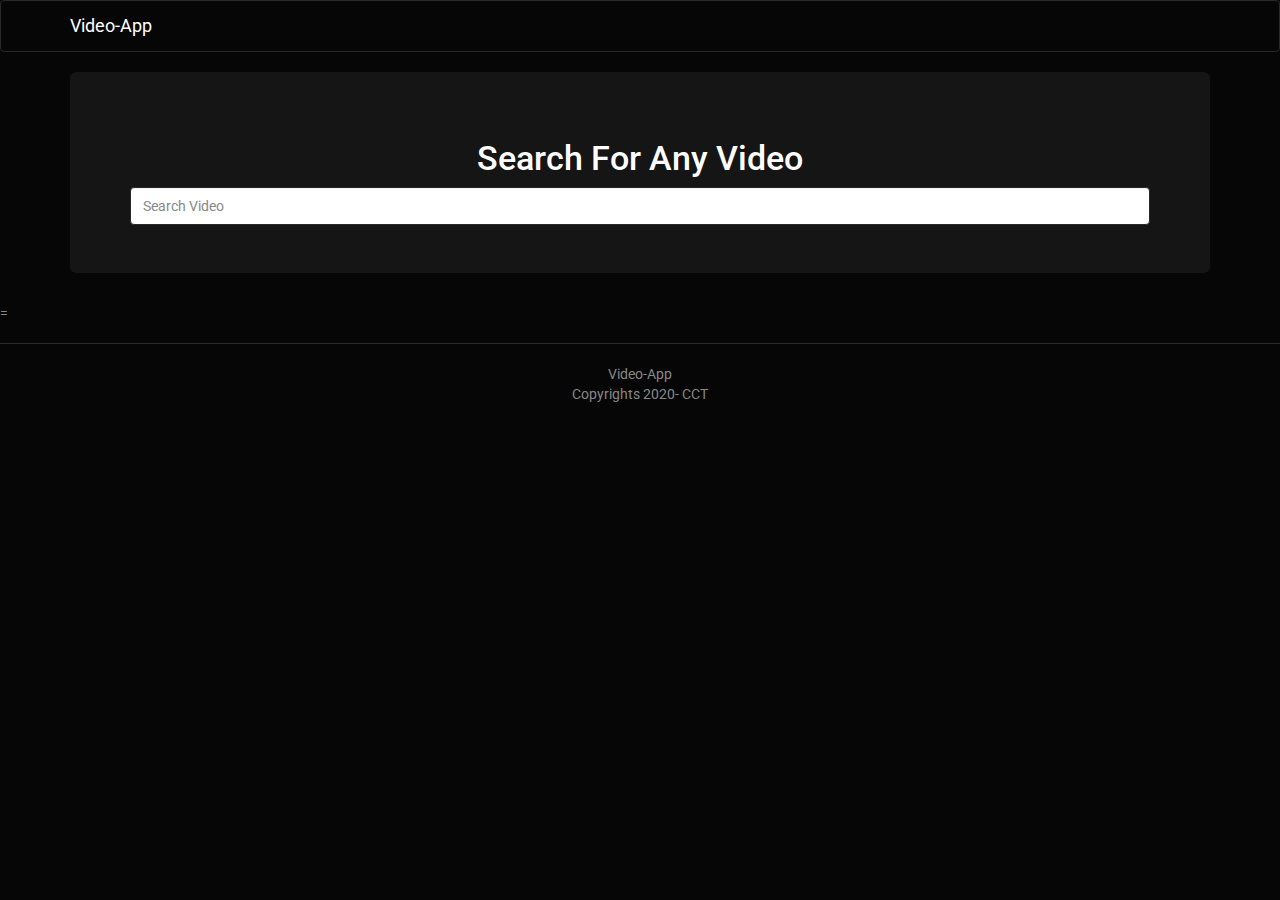
<file: videoapp/index.html>
<!DOCTYPE html>
<html lang="en">
  <head>
    <meta charset="utf-8">
    <meta http-equiv="X-UA-Compatible" content="IE=edge">
    <meta name="viewport" content="width=device-width, initial-scale=1">
    <title>Video-App</title>
    <!-- Bootstrap core CSS -->
    <link href="css/bootstrap.min.css" rel="stylesheet">
    <link href="css/style.css" rel="stylesheet">
  </head>

  <body>
    <nav class="navbar navbar-default">
      <div class="container">
        <div class="navbar-header">
          <a class="navbar-brand" href="index.html">Video-App</a>
          
        </div>
      </div>
    </nav>

    <div class="container">
      <div class="jumbotron">
        <h3 class="text-center">Search For Any Video</h3>
        <form id="searchForm">
          <input type="text" class="form-control" id="searchText" placeholder="Search Video">
        </form>
      </div>
    </div>

    <div class="container">
      <div id="movies" class="row"></div>
    </div>
    <script src="js/jquery-3.2.1.min.js"></script>
    <script src="js/bootstrap.min.js"></script>
    <script src="js/axios.min.js"></script>
    <script type="text/javascript" src="js/main.js"></script>
  </body>
     <!-- Footer -->
  <footer>=
   <hr><center>Video-App<br>Copyrights 2020- CCT</center></hr><b>
</footer>
</html>
</file>
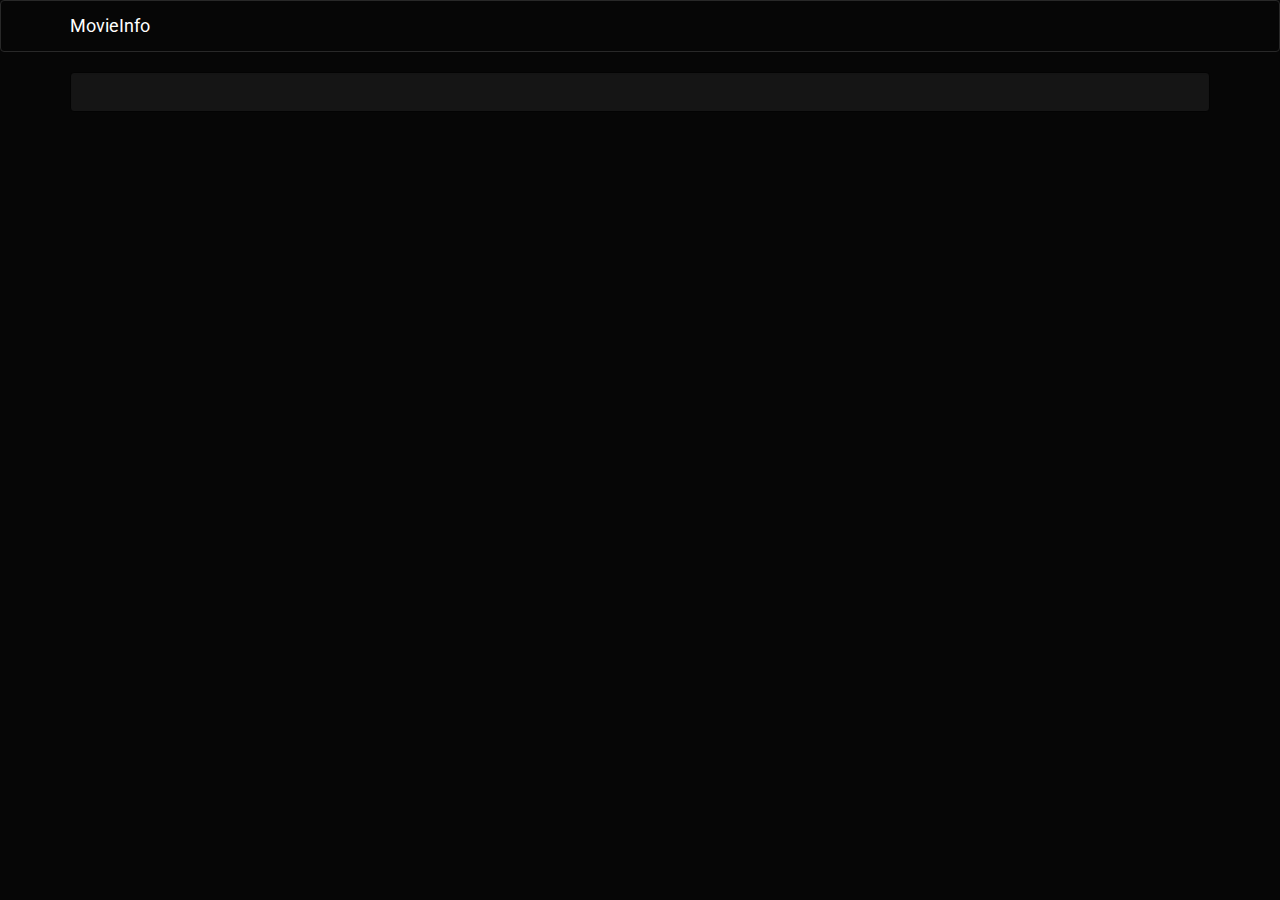
<file: videoapp/movie.html>
<!DOCTYPE html>
<html lang="en">
  <head>
    <meta charset="utf-8">
    <meta http-equiv="X-UA-Compatible" content="IE=edge">
    <meta name="viewport" content="width=device-width, initial-scale=1">
    <title>Movie Info</title>
    <!-- Bootstrap core CSS -->
    <link href="css/bootstrap.min.css" rel="stylesheet">
    <link href="css/style.css" rel="stylesheet">
  </head>

  <body>
    <nav class="navbar navbar-default">
      <div class="container">
        <div class="navbar-header">
          <a class="navbar-brand" href="index.html">MovieInfo</a>
        </div>
      </div>
    </nav>



    <div class="container">
      <div id="movie" class="well"></div>
    </div>


    <!-- IE10 viewport hack for Surface/desktop Windows 8 bug -->
    <script src="js/jquery-3.2.1.min.js"></script>
    <script src="js/bootstrap.min.js"></script>
    <script src="js/axios.min.js"></script>
    <script type="text/javascript" src="js/main.js"></script>
    <script type="text/javascript">
      getMovie();
    </script>
  </body>
</html>
</file>
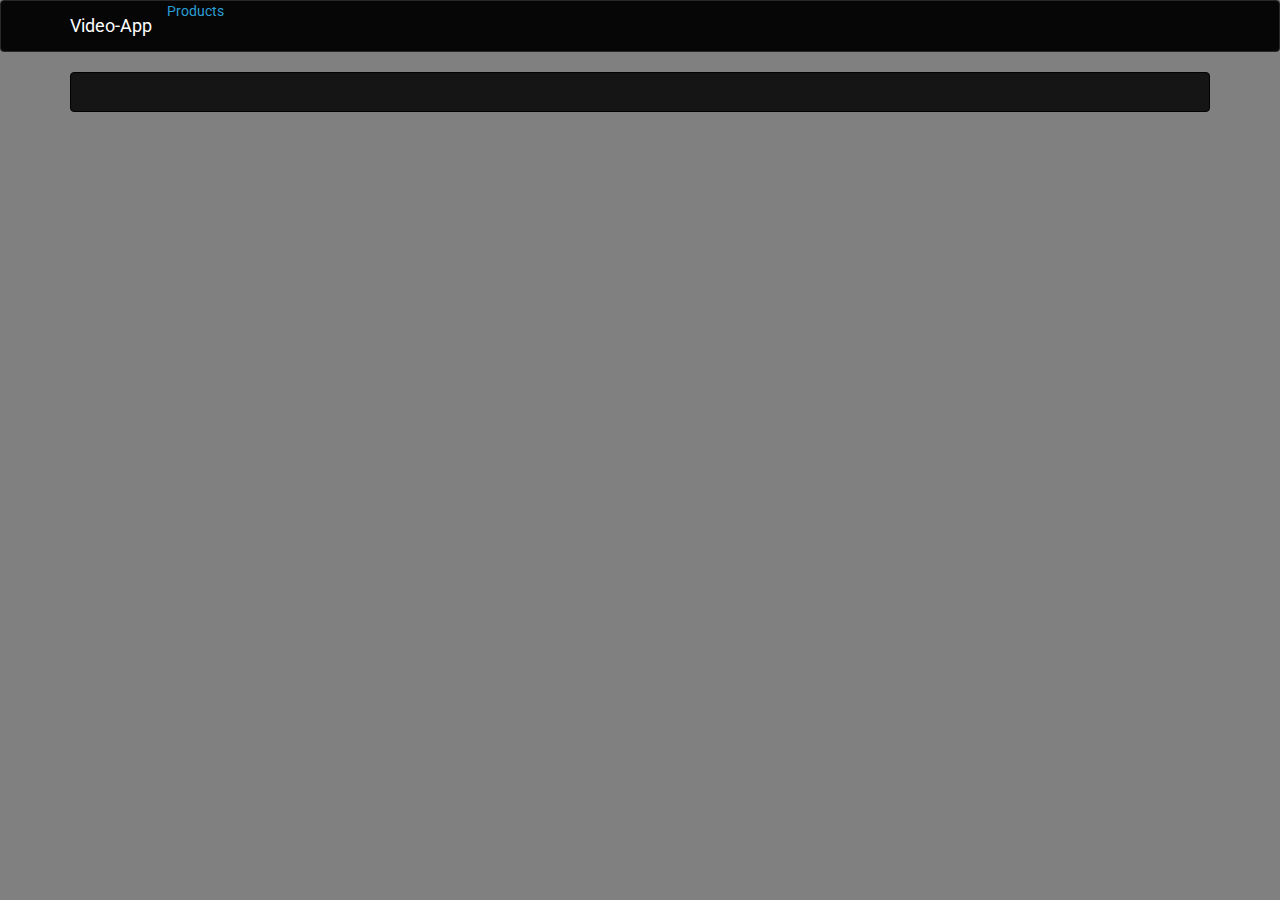
<file: videoapp/video.html>
<!DOCTYPE html>
<html lang="en">
  <head>
    <meta charset="utf-8">
    <meta http-equiv="X-UA-Compatible" content="IE=edge">
    <meta name="viewport" content="width=device-width, initial-scale=1">
    <title>Video-App</title>
    <!-- Bootstrap core CSS -->
    <link href="css/bootstrap.min.css" rel="stylesheet">
    <link href="css/style.css" rel="stylesheet">
  </head>
     <!-- Background colour-->
 <body style= "background-color: grey">
  <body>
    <nav class="navbar navbar-default">
      <div class="container">
        <div class="navbar-header">
          <a class="navbar-brand" href="index.html">Video-App</a>    <a href="Products.html">Products</a>
 
        </div>
      </div>
    </nav>
    <div class="container">
      <div id="movie" class="well"></div>
    </div>    
    <script src="js/jquery-3.2.1.min.js"></script>
    <script src="js/bootstrap.min.js"></script>
    <script src="js/axios.min.js"></script>
    <script type="text/javascript" src="js/main.js"></script>
    <script type="text/javascript">
      getMovie();
    </script>
  </body>
</html>
</file>
<file: videoapp/css/style.css>
#movies img, #movie img{
  width: 99%;
}

@media(min-width:960px){
  #movies .col-md-3 .well{
    height: 370px;
  }

  #movies .col-md-3 img{
    height: 2380px;
  }
}
</file>
